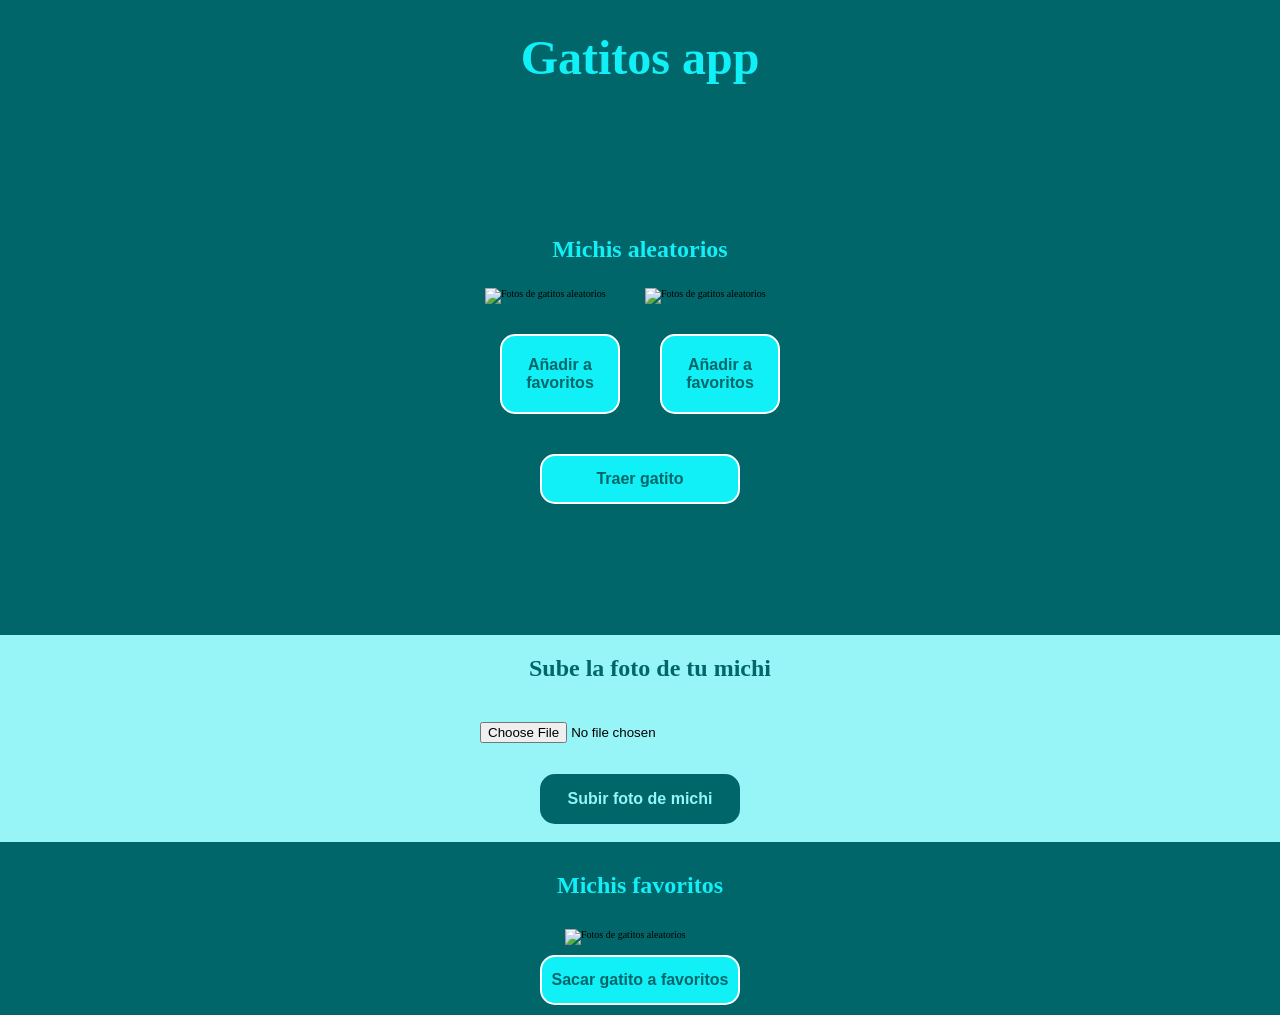
<file: index.html>
<!DOCTYPE html>
<html lang="en">
<head>
    <meta charset="UTF-8">
    <meta http-equiv="X-UA-Compatible" content="IE=edge">
    <meta name="viewport" content="width=device-width, initial-scale=1.0">
    <link rel="stylesheet" href="./public/style.css">
    <title>Gatitos aleatorios</title>
</head>
<body>
    <h1>Gatitos app</h1>
    <span id="Error"></span>
    <section id="randomMichis">
        <h2>Michis aleatorios</h2>
        <div class="contenedor-aleatoria">
            <article class="contenedor-img">
                <img id="img1" width="150" alt="Fotos de gatitos aleatorios">
                <button id="btn1" class="añadir_favoritos">
                    Añadir a favoritos 
                </button>
            </article>
            
            <article class="contenedor-img">
                <img id="img2" width="150" alt="Fotos de gatitos aleatorios">
                <button id="btn2" class="añadir_favoritos">
                    Añadir a favoritos
                </button>
            </article>
        </div>
        <!-- <button onclick="cargarGatitos()">Traer gatito</button> -->
        <button id="cargar_gatitos">Traer gatito</button>
        <!-- <script src="./main.js"></script> -->
    </section>

    <section id="uploadingMichi">
        <h2>Sube la foto de tu michi</h2>

        <form id="uploadingForm">
            <input id="fileMichi" type="file" name="file" />
            <div id="preview"></div>
            <button type="button" onclick="uploadMichiPhoto()">Subir foto de michi</button>
        </form>
    </section>

    <section id="favoriteMichis">
        <h2>Michis favoritos</h2>

        <article>
            <img id="img1" width="150px" alt="Fotos de gatitos aleatorios">
            <button>Sacar gatito a favoritos</button>
        </article>
    </section>
    
    <script src="./public/main_async.js"></script>
</body>
</html>
</file>
<file: public/style.css>
*{
    box-sizing: border-box;
    padding: 0;
    margin: 0;
}
body{
    font-size: 62.5%;
    background-color:#016669;
}
h1{
    text-align: center;
    color:#11eff7;
    font-size: 3rem;
    font-weight: bold;
    margin-top: 30px;
}
#randomMichis{
    display: flex;
    justify-content: center;
    align-items: center;
    flex-direction: column;
    width: 100%;
    height: 550px;
}
#randomMichis h2{
    margin: 20px 0;
    color:#11eff7;
    font-size: 1.5rem;
    text-align: center;
    width: auto;
}
#cargar_gatitos{
    margin-top: 35px;
    width: 200px;
    height: 50px;
    background-color: #11eff7;
    font-size: 1rem;
    font-weight: bold;
    border: 2px solid white;
    border-radius: 15px;
    color:#016669;
    cursor: pointer;
}
#cargar_gatitos:hover{
    background-color: #016669;   
    color: #11eff7;
}
.contenedor-aleatoria{
    display: flex;
    justify-content: center;
    align-items: center;
    flex-wrap: wrap;
}
.contenedor-img{
    display: flex;
    justify-content: center;
    align-items: center;
    flex-direction: column;
    margin:5px;
}
.añadir_favoritos{
    margin-top: 30px;
    width: 120px;
    height: 80px;
    background-color: #11eff7;
    font-size: 1rem;
    font-weight: bold;
    border: 2px solid white;
    border-radius: 15px;
    color:#016669;
}
.añadir_favoritos:hover{
    background-color: #016669;
    color: #11eff7;
    cursor: pointer;
}
/* subir michis */
#uploadingMichi{
    width: 100%;
    height: auto;
    background-color: #97f5f8;
    padding-bottom: 30px;
}
#uploadingMichi h2{
    text-align: center;
    padding-top: 20px;
    padding-left: 20px;
    font-size: 1.5rem;    
    color:#016669;
}
#uploadingForm{
    display: flex;
    justify-content: center;
    align-items: center;
    flex-direction: column;
    padding-top: 40px;
}
#uploadingForm input{
    width: 320px;
    height: 40px;
    cursor: pointer;
}
#uploadingForm button{
    width: 200px;
    height: 50px;
    font-size: 1rem;
    font-weight: bold;
    border: none;
    border-radius: 15px;
    background-color: #016669;
    color: #97f5f8;
    cursor: pointer;
    position: relative;
    top:12px
}
#uploadingForm button:hover{
    background-color: #829596;
}

/* favoritos */
#favoriteMichis{
    display: flex;
    justify-content: center;
    align-items: center;
    flex-wrap: wrap;
}
#favoriteMichis h2{
    width: 100%;
    font-size: 1.5rem;
    text-align: center;
    color: #11eff7;
    padding: 30px;
}
#favoriteMichis article{
    display: flex;
    justify-content: center;
    align-items: center;
    flex-direction: column;
}
#favoriteMichis article button{
    margin: 10px;
    width: 200px;
    height: 50px;
    background-color: #11eff7;
    font-size: 1rem;
    font-weight: bold;
    border: 2px solid white;
    border-radius: 15px;
    color:#016669;
    cursor: pointer;
}
#favoriteMichis article button:hover{
    background-color: #016669;
    color: #11eff7;
}
</file>
